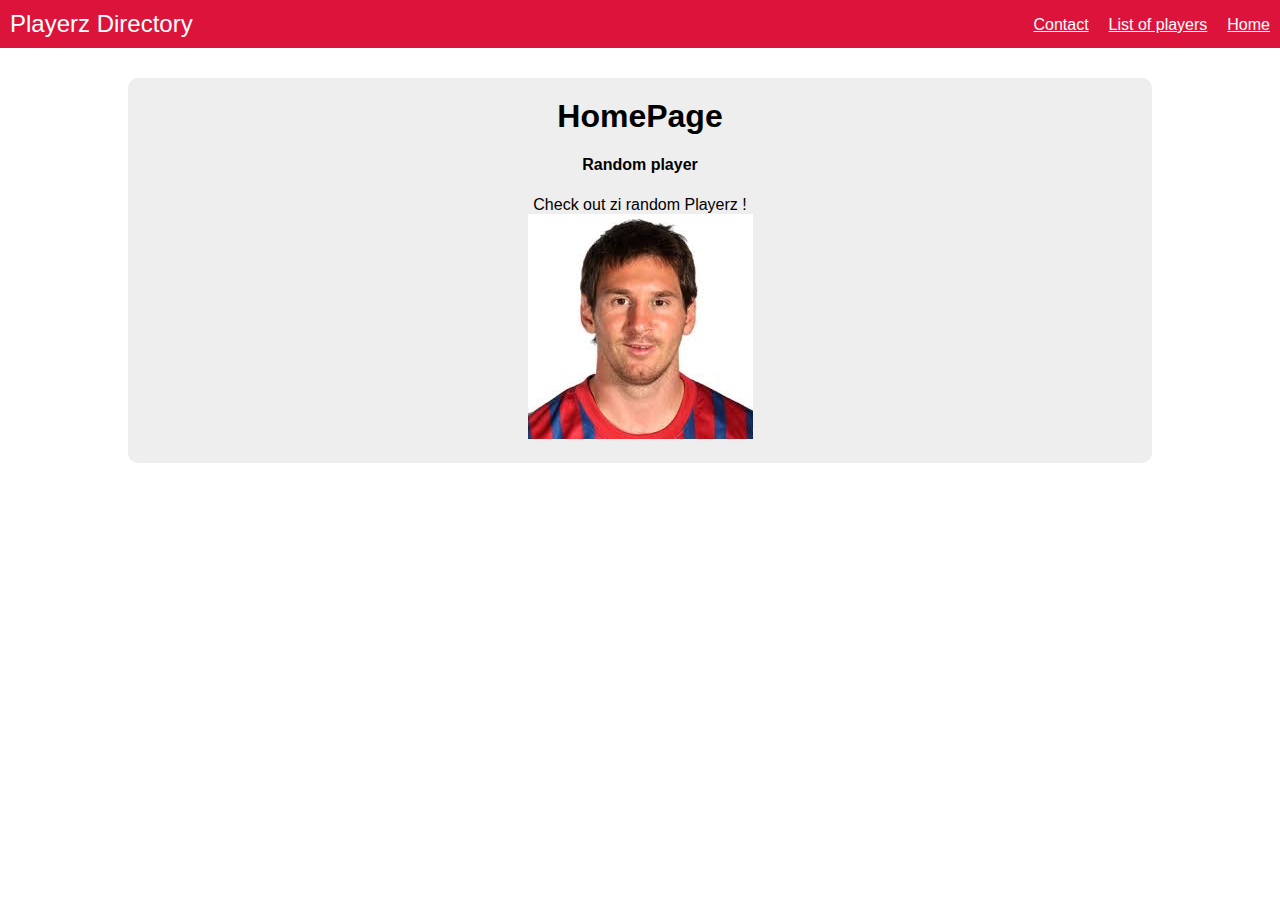
<file: index.html>
<!DOCTYPE html>
<html lang="en" ng-app="myPlayerzApp">
  <head>
    <title>My angular JS</title>
    <link href="./content/css/styles.css" rel="stylesheet" type="text/css" />
    <script src="./Angular-app/lib/angular.min.js"></script>
    <script src="./Angular-app/lib/angular-route.min.js"></script>
    <script src="./Angular-app/lib/angular-animate.min.js"></script>
    <script src="/Angular-app/app.js"></script>
  </head>
  <body>
    <header ng-include src="'/header.html'"></header>
    <main ng-view></main>
  </body>
</html>
</file>
<file: content/css/styles.css>
body{
  font-family: Helvetica;
  margin: 0;
}

h1,h2,h3{
  margin: 0;
}

.team{
  padding: 5px 10px;
  border-radius: 10px;
  margin-left: 5px;
  color: #fff;
  font-size: 15px;
  text-transform: uppercase;
}

#menu-bar{
  background: crimson;
  color: #fff;
  padding: 10px;
}

#menu-bar h1{
  font-size: 24px;
  font-weight: normal;
  display: inline-block;
}

#menu-bar ul{
  float: right;
  list-style-type: none;
  padding: 0;
  margin: 6px 0;
}

#menu-bar li{
  float: right;
  margin-left: 20px;
}

#menu-bar a{
  color: #fff
}

main{
  background: #eee;
  width: 80%;
  margin: 30px auto;
  border-radius: 10px;
}

.content{
  padding: 20px;
}

.content button,
.content input[type="submit"]{
  background: #fff;
  padding: 10px;
  border-radius: 10px;
  cursor: pointer;
  color: #777;
  border: 0;
  box-shadow: 2px 2px 2px rgba(20,20,20,0.1);
  font-size: 16px;
}

.content button:nth-child(2){
  float: right;
}

.content ul{
  padding: 0;
  list-style-type: none;
  margin: 30px 0;
}

.content li{
  padding: 15px 0;
  border-top: 1px solid #e2e2e2;
  color: #444;
}

.content li span{
  float: right;
}

.content li h3{
  display: inline-block;
  font-weight: normal;
  font-size: 22px;
}

.content input{
  width: 90%;
  padding: 10px 5%;
  border-radius: 10px;
  border: 2px solid #ddd;
  margin: 10px 0;
}

.content input[type="submit"]:last-child{
  width: 150px;
  display: block;
  margin: 15px auto;
}

.remove{
  float: right;
  padding: 5px;
  background: #fff;
  width: 18px;
  text-align: center;
  border-radius: 20px;
  color: crimson;
  cursor: pointer;
  margin-left: 10px;
}


/* ANIMATIONS */

/* The starting CSS styles for the enter animation */
main.ng-enter {
  transition:0.5s linear all;
  opacity:0;
}

/* The finishing CSS styles for the enter animation */
main.ng-enter.ng-enter-active {
  opacity:1;
}

#player-list li.ng-enter {
  transition:0.5s linear all;
  opacity:0;
  transform:translateY(30px);
}

#player-list li.ng-enter.ng-enter-active {
  opacity: 1;
  transform:translateY(0);
}

#player-list li.ng-leave {
  transition:0.5s linear all;
  opacity:1;
  transform:translateX(30px);
}

#player-list li.ng-leave.ng-leave-active {
  opacity: 0;
  transform:translateX(-100%);
}

#player-list li.ng-leave-stagger {
  transition-delay: 0.2s;
  transition-duration: 0;
}

input.ng-invalid.ng-touched, textarea.ng-invalid.ng-touched{
  border-color: crimson;
}

input[disabled="disabled"]{
  opacity: 0.5;
  cursor: not-allowed !important;
}

.form-control {
  width: 100%;
}
</file>
